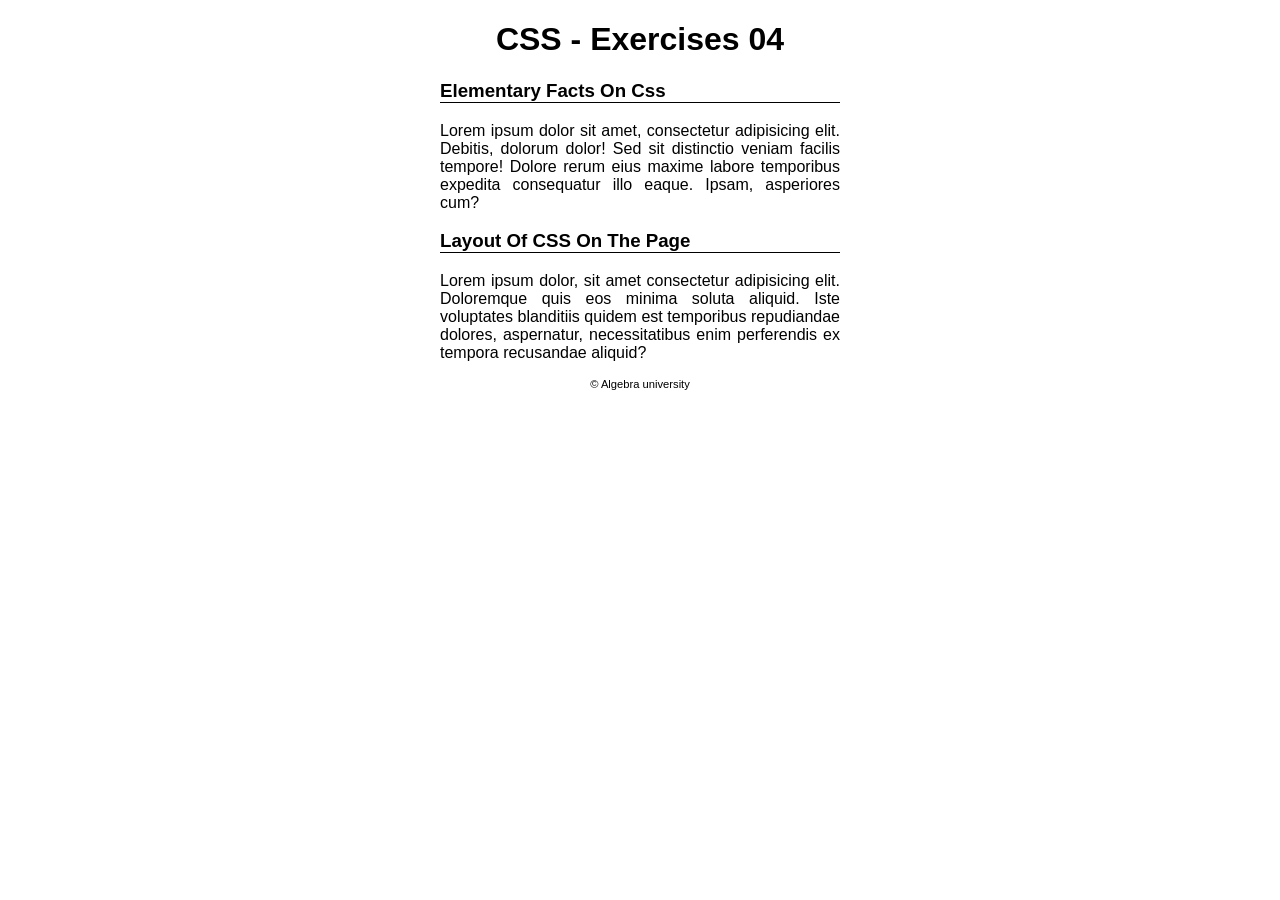
<file: task01/index.html>
<!doctype html>
<html lang="en">
  <head>
    <meta charset="UTF-8" />
    <meta name="viewport" content="width=device-width, initial-scale=1.0" />
    <title>Task 01</title>
    <link href="./css/main.css" rel="stylesheet" />
  </head>
  <body>
    <h1>CSS - Exercises 04</h1>
    <h3>Elementary facts on css</h3>
    <p>
      Lorem ipsum dolor sit amet, consectetur adipisicing elit. Debitis, dolorum
      dolor! Sed sit distinctio veniam facilis tempore! Dolore rerum eius maxime
      labore temporibus expedita consequatur illo eaque. Ipsam, asperiores cum?
    </p>
    <h3>Layout Of CSS On The Page</h3>
    <p>
      Lorem ipsum dolor, sit amet consectetur adipisicing elit. Doloremque quis
      eos minima soluta aliquid. Iste voluptates blanditiis quidem est
      temporibus repudiandae dolores, aspernatur, necessitatibus enim
      perferendis ex tempora recusandae aliquid?
    </p>
    <footer><p>© Algebra university</p></footer>
  </body>
</html>
</file>
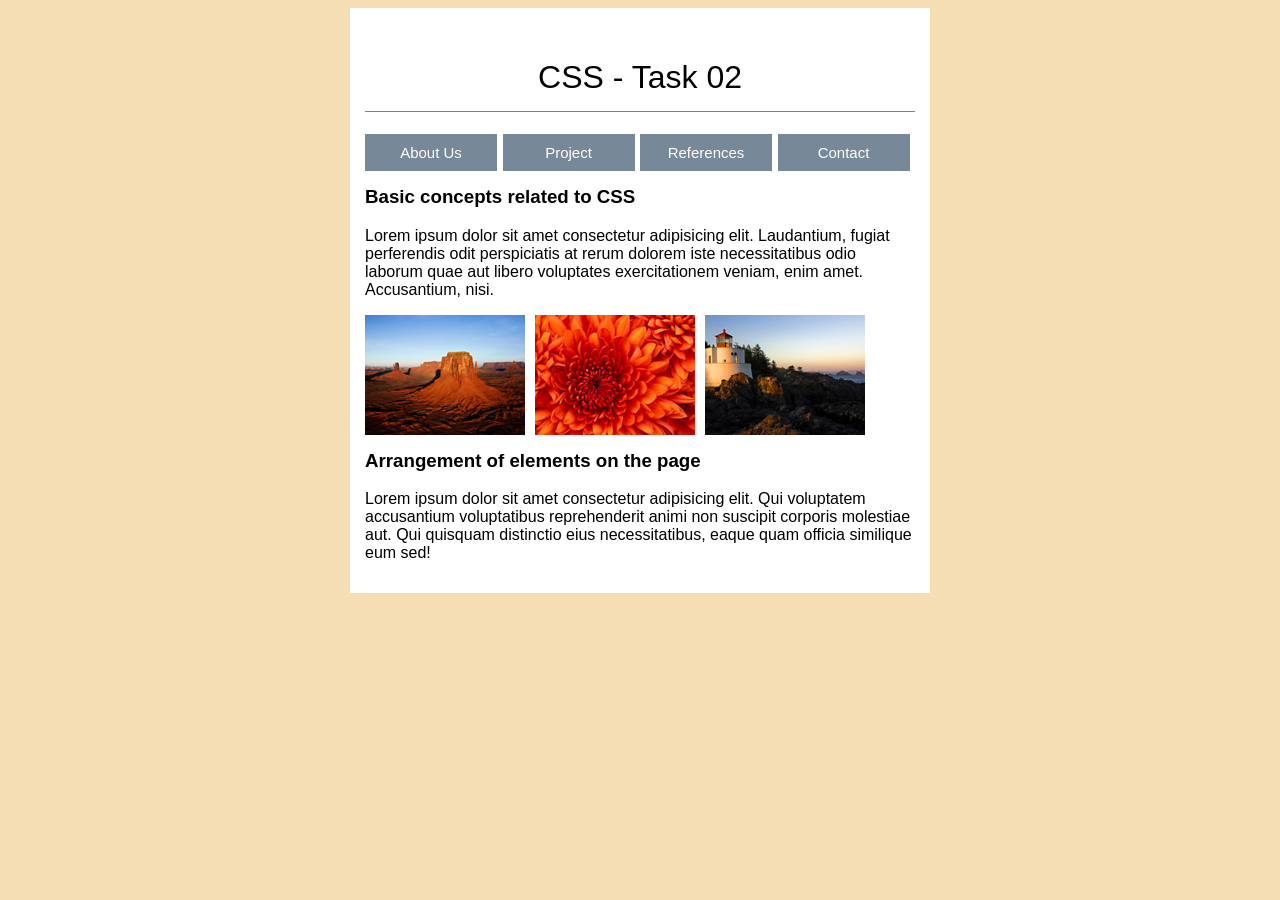
<file: task02/index.html>
<!doctype html>
<html lang="en">
  <head>
    <meta charset="UTF-8" />
    <meta name="viewport" content="width=device-width, initial-scale=1.0" />
    <title>Task 02</title>
    <link rel="stylesheet" href="./css/main.css" />
  </head>
  <body>
    <main>
      <h1>CSS - Task 02</h1>

      <nav>
        <a href="#">About Us</a>
        <a href="#">Project</a>
        <a href="#">References</a>
        <a href="#">Contact</a>
      </nav>

      <h3>Basic concepts related to CSS</h3>
      <p>
        Lorem ipsum dolor sit amet consectetur adipisicing elit. Laudantium,
        fugiat perferendis odit perspiciatis at rerum dolorem iste
        necessitatibus odio laborum quae aut libero voluptates exercitationem
        veniam, enim amet. Accusantium, nisi.
      </p>
      <div class="image-container">
        <img src="./assets/desert.jpg" alt="some alt text" />
        <img src="./assets/flower.jpg" alt="some alt text" />
        <img src="./assets/lighthouse.jpg" alt="some alt text" />
      </div>

      <h3>Arrangement of elements on the page</h3>
      <p>
        Lorem ipsum dolor sit amet consectetur adipisicing elit. Qui voluptatem
        accusantium voluptatibus reprehenderit animi non suscipit corporis
        molestiae aut. Qui quisquam distinctio eius necessitatibus, eaque quam
        officia similique eum sed!
      </p>
    </main>
  </body>
</html>
</file>
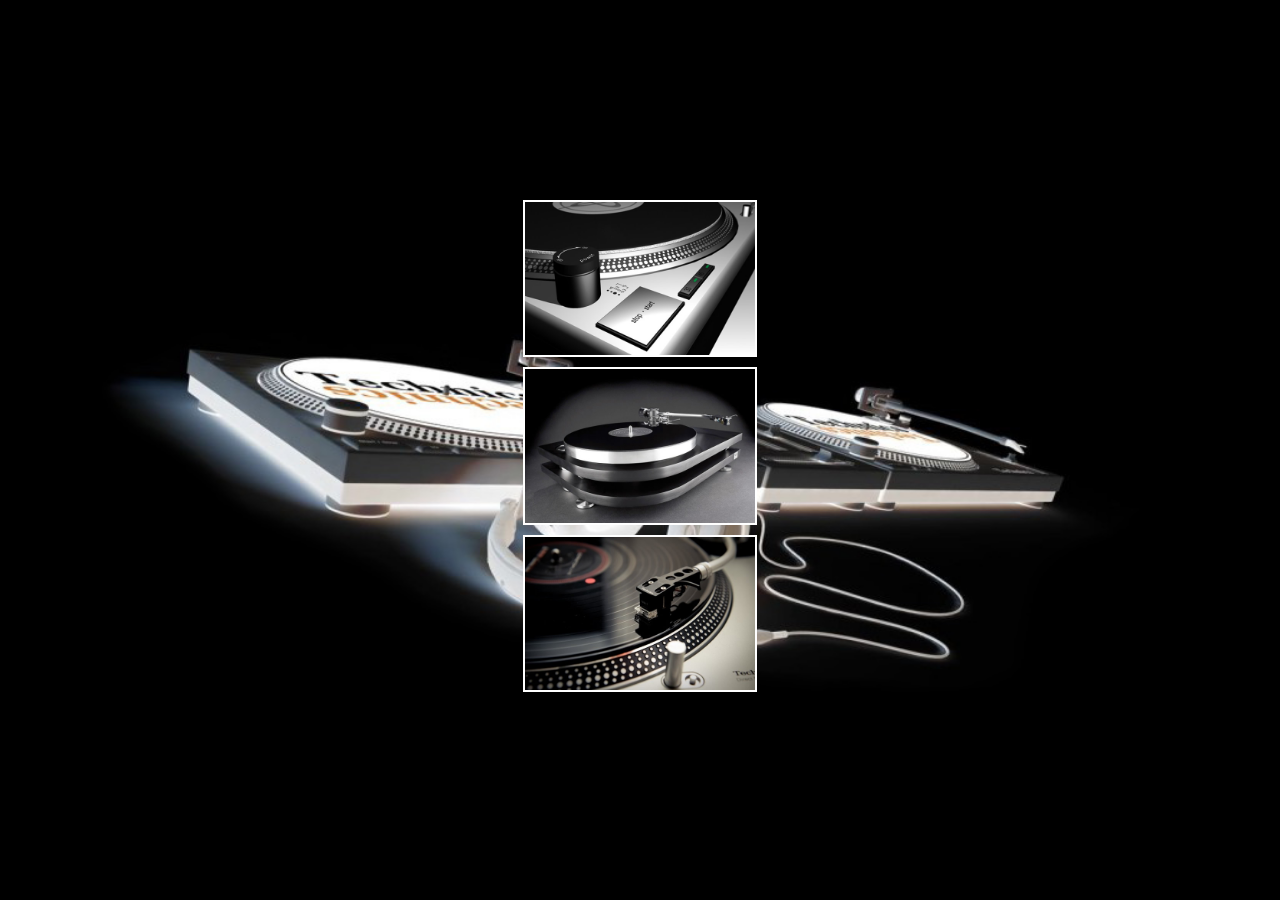
<file: task03/index.html>
<!doctype html>
<html lang="en">
  <head>
    <meta charset="UTF-8" />
    <meta name="viewport" content="width=device-width, initial-scale=1.0" />
    <title>Task 03</title>
    <link href="css/main.css" rel="stylesheet" />
  </head>
  <body>
    <div><!-- space --></div>
    <div class="image-stack">
      <img src="./assets/g1.jpg" />
      <img src="./assets/g2.jpg" />
      <img src="./assets/g3.jpg" />
    </div>
    <div><!-- space --></div>
  </body>
</html>
</file>
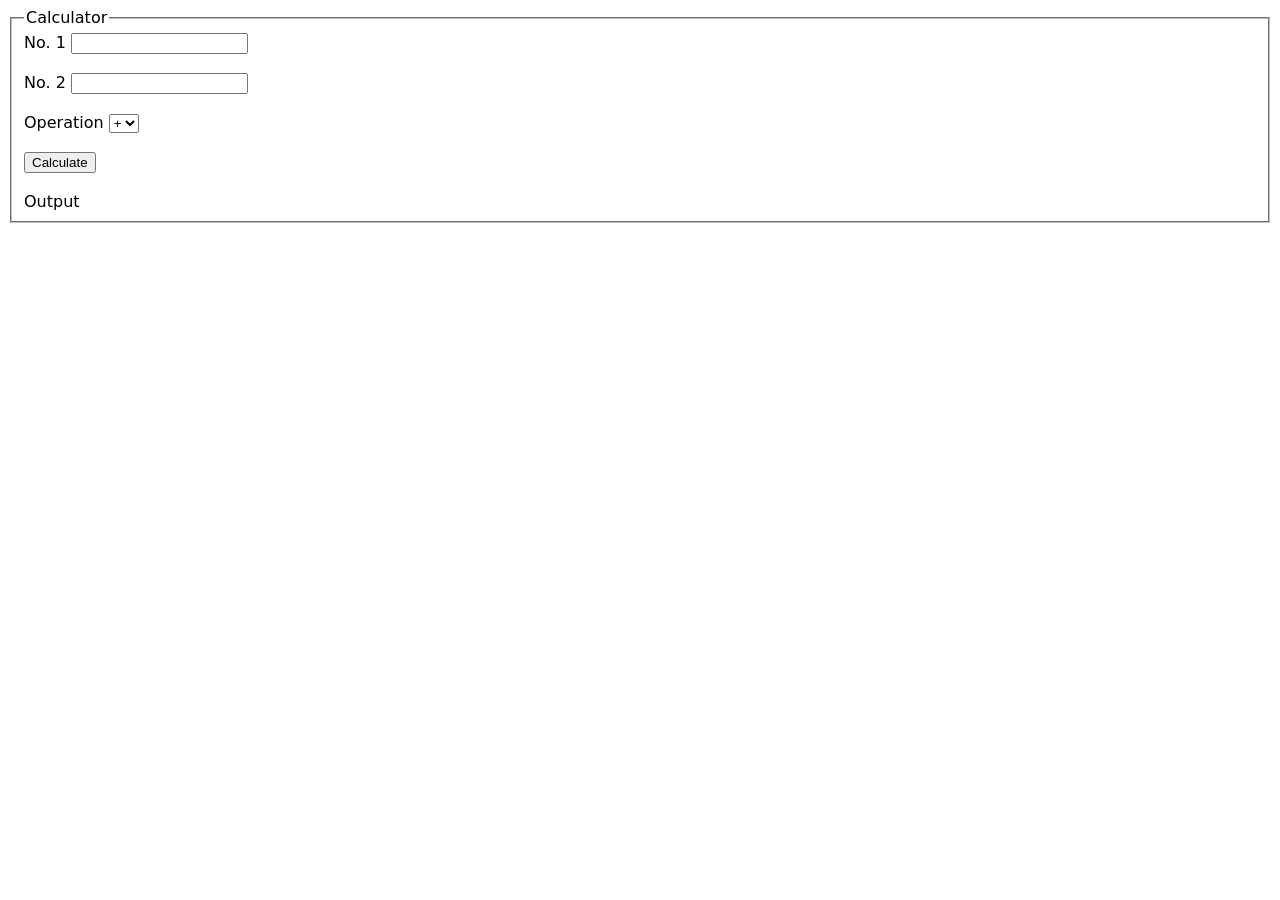
<file: task1/index.html>
<!doctype html>
<html lang="en">
  <head>
    <meta charset="UTF-8" />
    <meta name="viewport" content="width=device-width, initial-scale=1.0" />
    <title>Task 01</title>
    <style>
      body {
        font-family: system-ui;
      }
    </style>
  </head>
  <body>
    <form>
      <fieldset>
        <legend>Calculator</legend>
        <label for="first">No. 1</label>
        <input id="first" type="number" />
        <br /><br />
        <label for="second">No. 2</label>
        <input id="second" type="number" />
        <br /><br />
        <label for="operation">Operation</label>
        <select id="operation">
          <option value="+">+</option>
          <option value="-">-</option>
          <option value="*">*</option>
          <option value="/">/</option>
        </select>
        <br /><br />
        <button onclick="calc()">Calculate</button>
        <br /><br />
        <label>Output</label>
        <output id="output"></output>
      </fieldset>
    </form>
  </body>
  <script>
    function calc() {
      var first = document.getElementById("first");
      var second = document.getElementById("second");
    }
  </script>
</html>
</file>
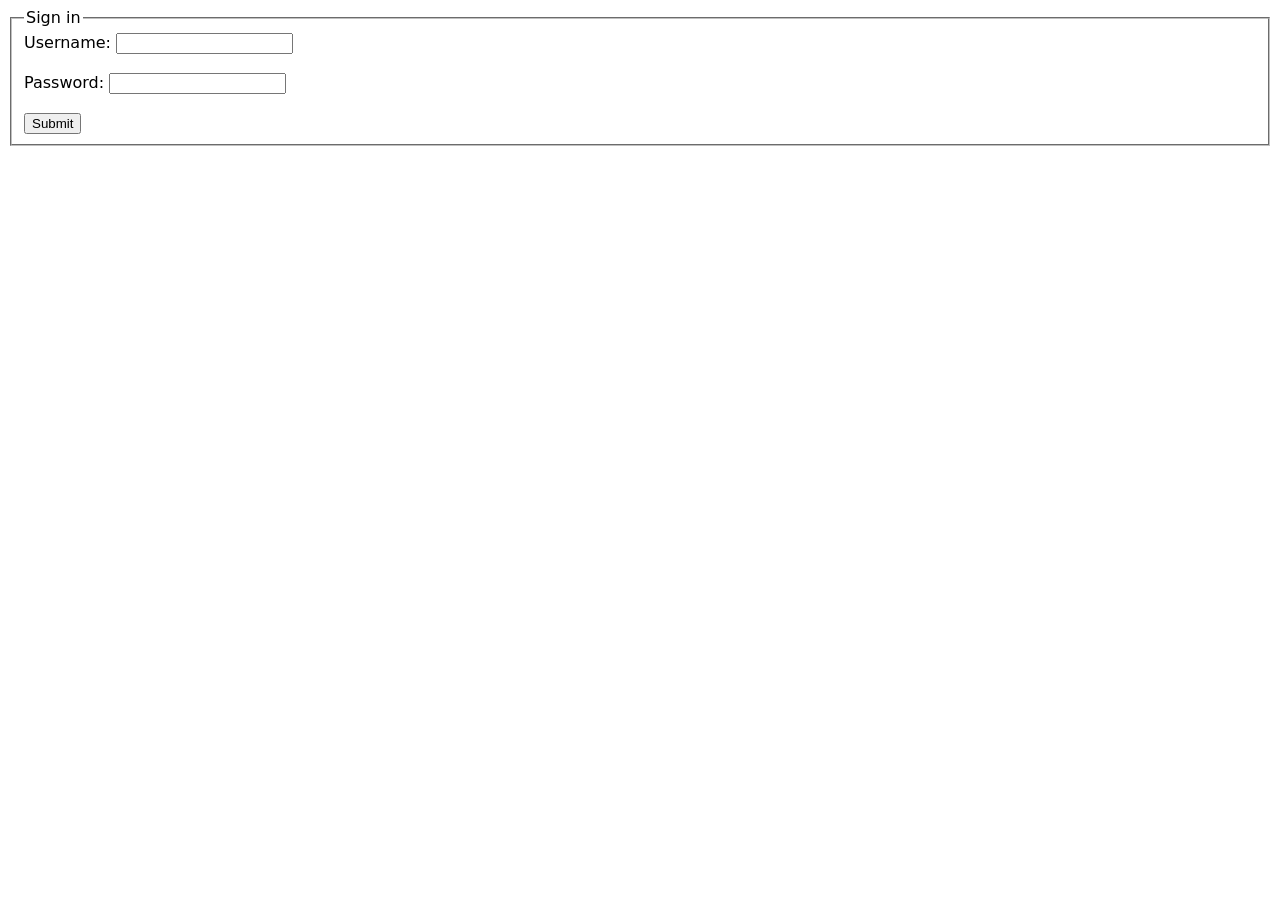
<file: task2/index.html>
<!doctype html>
<html lang="en">
  <head>
    <meta charset="UTF-8" />
    <meta name="viewport" content="width=device-width, initial-scale=1.0" />
    <title>Task 02</title>
    <style>
      body {
        font-family: system-ui;
      }
    </style>
  </head>
  <body>
    <form>
      <fieldset>
        <legend>Sign in</legend>
        <label for="username">Username: </label>
        <input id="username" type="text" />
        <br /><br />
        <label for="password">Password: </label>
        <input id="password" type="password" />
        <br /><br />
        <button onclick="calc()">Submit</button>
      </fieldset>
    </form>
  </body>
</html>
</file>
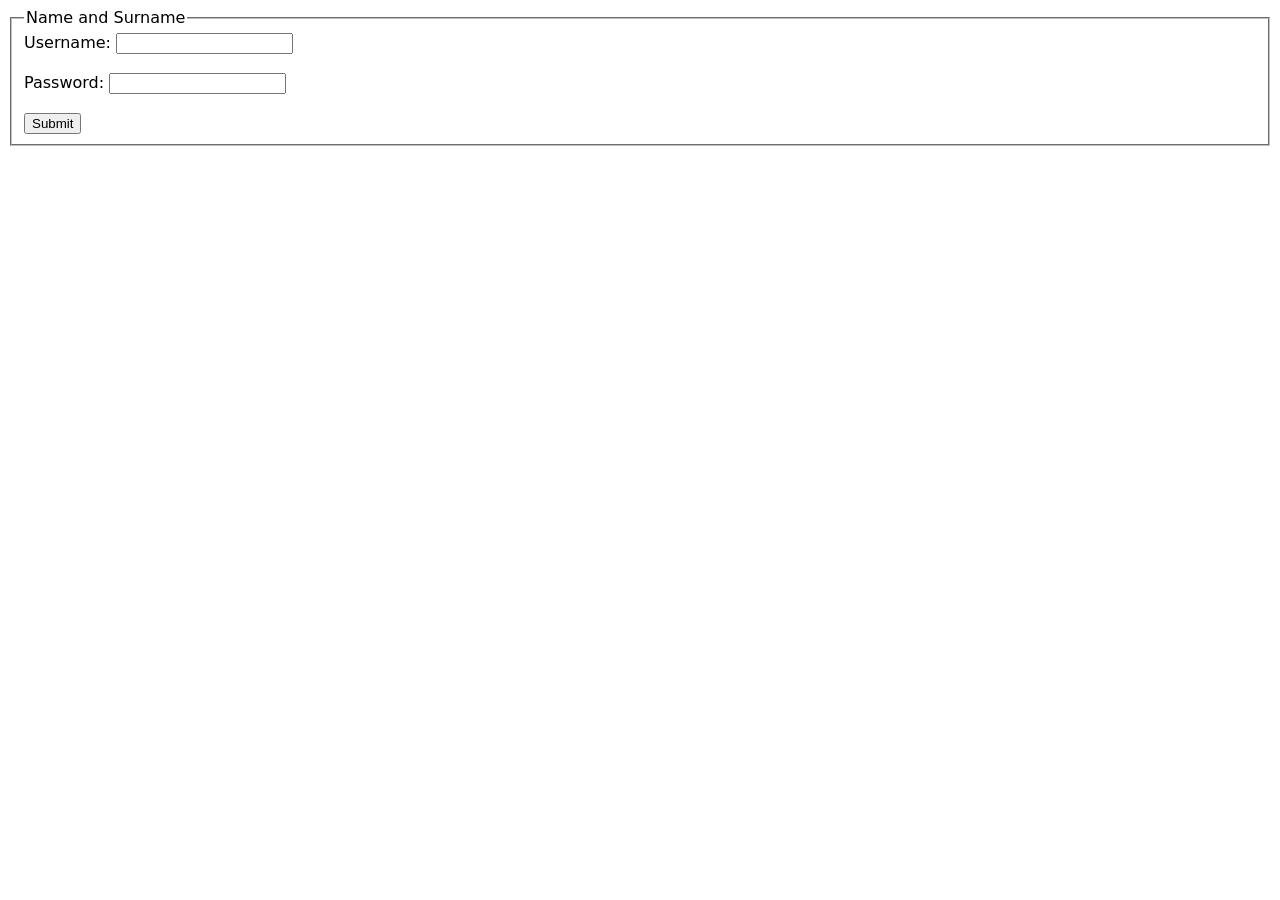
<file: task3/index.html>
<!doctype html>
<html lang="en">
  <head>
    <meta charset="UTF-8" />
    <meta name="viewport" content="width=device-width, initial-scale=1.0" />
    <title>Task 03</title>
    <style>
      body {
        font-family: system-ui;
      }
    </style>
  </head>
  <body>
    <form>
      <fieldset>
        <legend>Name and Surname</legend>
        <label for="username">Username: </label>
        <input id="username" type="text" />
        <br /><br />
        <label for="password">Password: </label>
        <input id="password" type="password" />
        <br /><br />
        <button onclick="calc()">Submit</button>
      </fieldset>
    </form>
  </body>
</html>
</file>
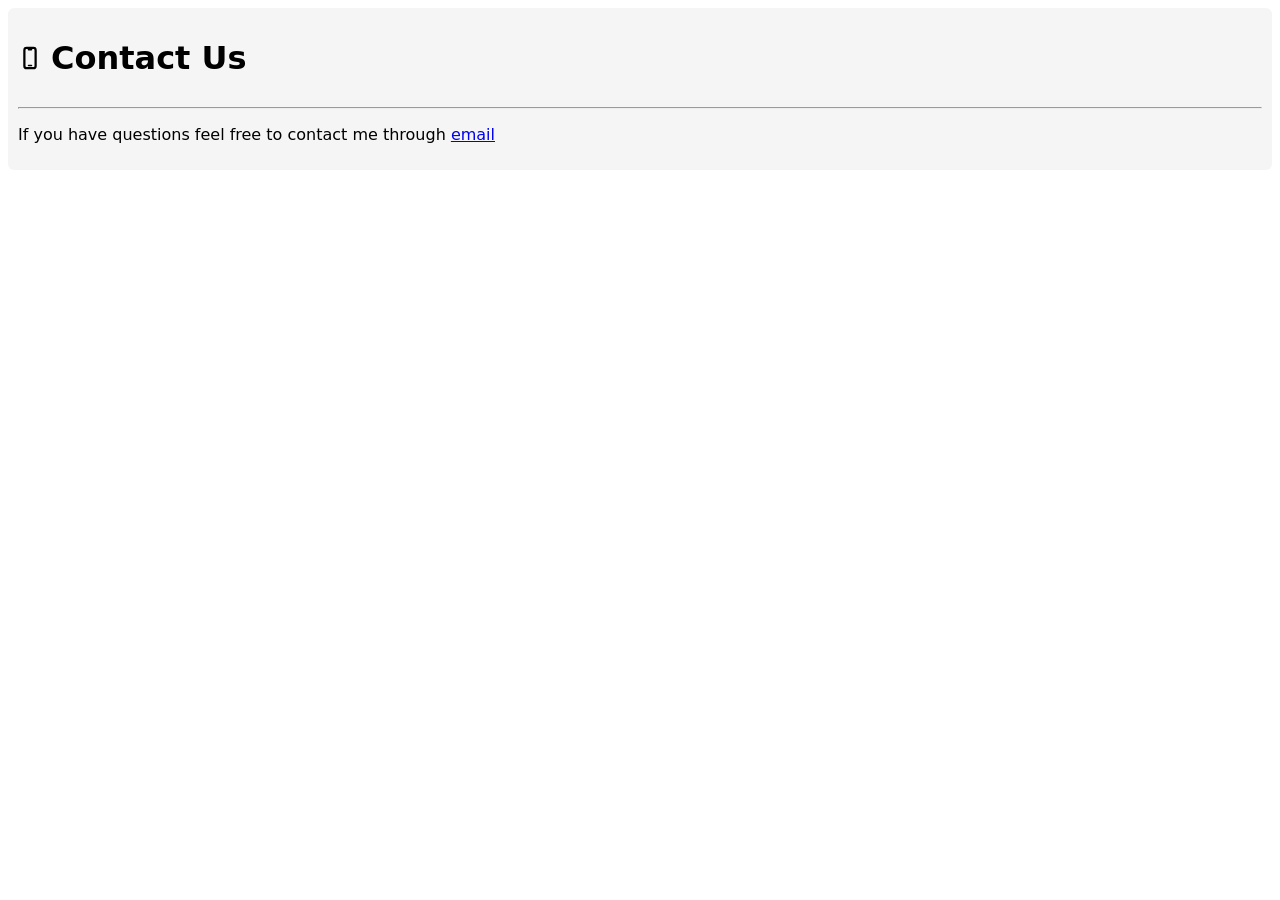
<file: task4/index.html>
<!doctype html>
<html lang="en">
  <head>
    <meta charset="UTF-8" />
    <meta name="viewport" content="width=device-width, initial-scale=1.0" />
    <title>Task 04</title>
    <style>
      body {
        font-family: system-ui;
      }

      .card {
        border-radius: 6px;
        background-color: whitesmoke;
        padding: 10px;
      }

      .card-header {
        display: flex;
        align-items: center;
        gap: 9px;
      }
    </style>
  </head>
  <body>
    <div class="card">
      <div class="card-header">
        <svg
          xmlns="http://www.w3.org/2000/svg"
          viewBox="0 0 24 24"
          fill="currentColor"
          class="size-6"
          width="24"
          height="24"
        >
          <path d="M10.5 18.75a.75.75 0 0 0 0 1.5h3a.75.75 0 0 0 0-1.5h-3Z" />
          <path
            fill-rule="evenodd"
            d="M8.625.75A3.375 3.375 0 0 0 5.25 4.125v15.75a3.375 3.375 0 0 0 3.375 3.375h6.75a3.375 3.375 0 0 0 3.375-3.375V4.125A3.375 3.375 0 0 0 15.375.75h-6.75ZM7.5 4.125C7.5 3.504 8.004 3 8.625 3H9.75v.375c0 .621.504 1.125 1.125 1.125h2.25c.621 0 1.125-.504 1.125-1.125V3h1.125c.621 0 1.125.504 1.125 1.125v15.75c0 .621-.504 1.125-1.125 1.125h-6.75A1.125 1.125 0 0 1 7.5 19.875V4.125Z"
            clip-rule="evenodd"
          />
        </svg>
        <h1>Contact Us</h1>
      </div>
      <hr />
      <p>
        If you have questions feel free to contact me through
        <a href="mailto:canders@algebra.hr">email</a>
      </p>
    </div>
  </body>
</html>
</file>
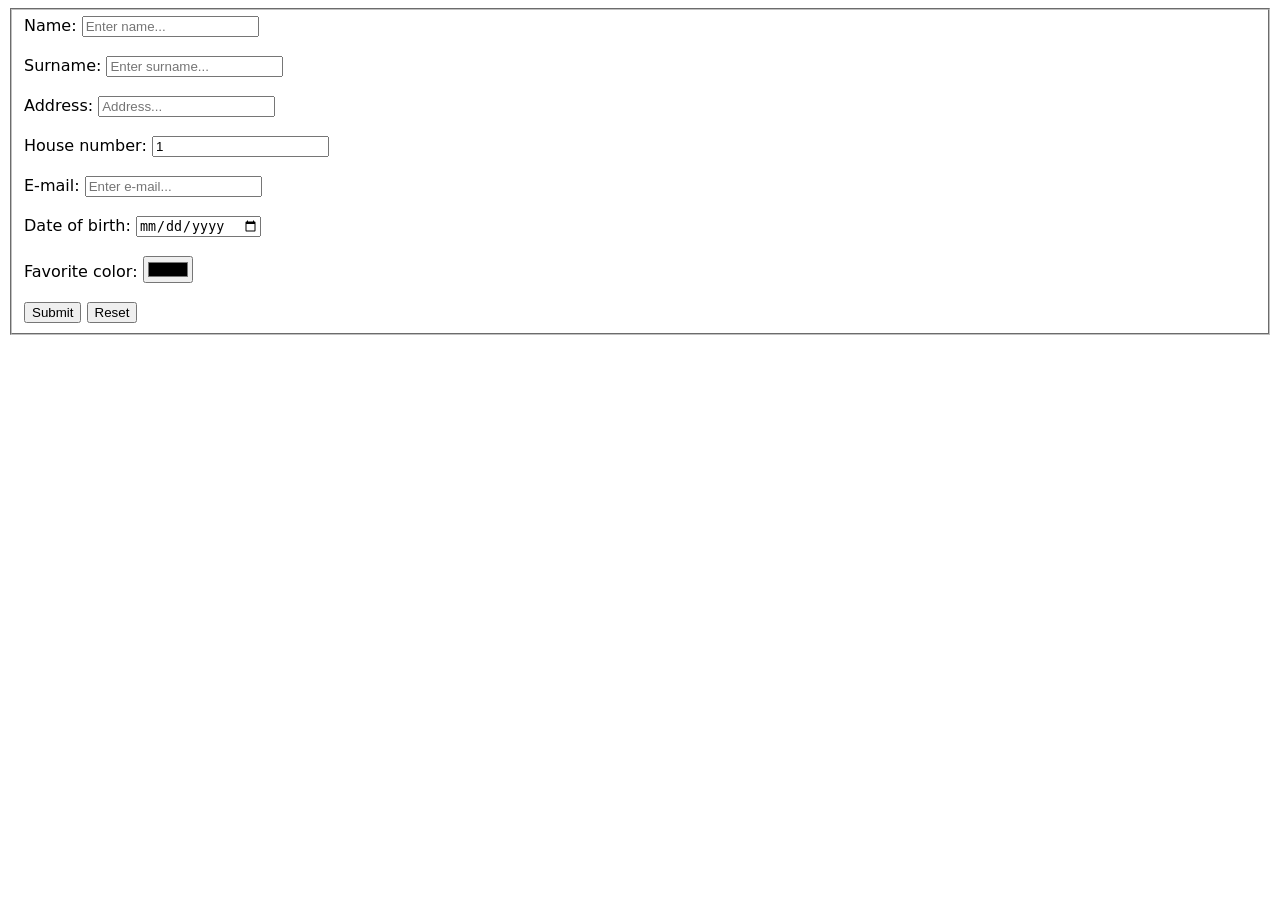
<file: task5/index.html>
<!doctype html>
<html lang="en">
  <head>
    <meta charset="UTF-8" />
    <meta name="viewport" content="width=device-width, initial-scale=1.0" />
    <title>Task 05</title>
    <style>
      body {
        font-family: system-ui;
      }
    </style>
  </head>
  <body>
    <form>
      <fieldset>
        <label for="name">Name: </label>
        <input id="name" placeholder="Enter name..." type="text" />
        <br /><br />
        <label for="surname">Surname: </label>
        <input id="surname" placeholder="Enter surname..." type="text" />
        <br /><br />
        <label for="address">Address: </label>
        <input id="address" placeholder="Address..." type="text" />
        <br /><br />
        <label for="hNumber">House number: </label>
        <input id="hNumber" value="1" type="number" />
        <br /><br />
        <label for="email">E-mail: </label>
        <input id="email" placeholder="Enter e-mail..." type="email" />
        <br /><br />
        <label for="dob">Date of birth: </label>
        <input id="dob" type="date" />
        <br /><br />
        <label for="color">Favorite color: </label>
        <input id="color" type="color" />
        <br /><br />
        <input type="submit" />
        <input type="reset" />
      </fieldset>
    </form>
  </body>
</html>
</file>
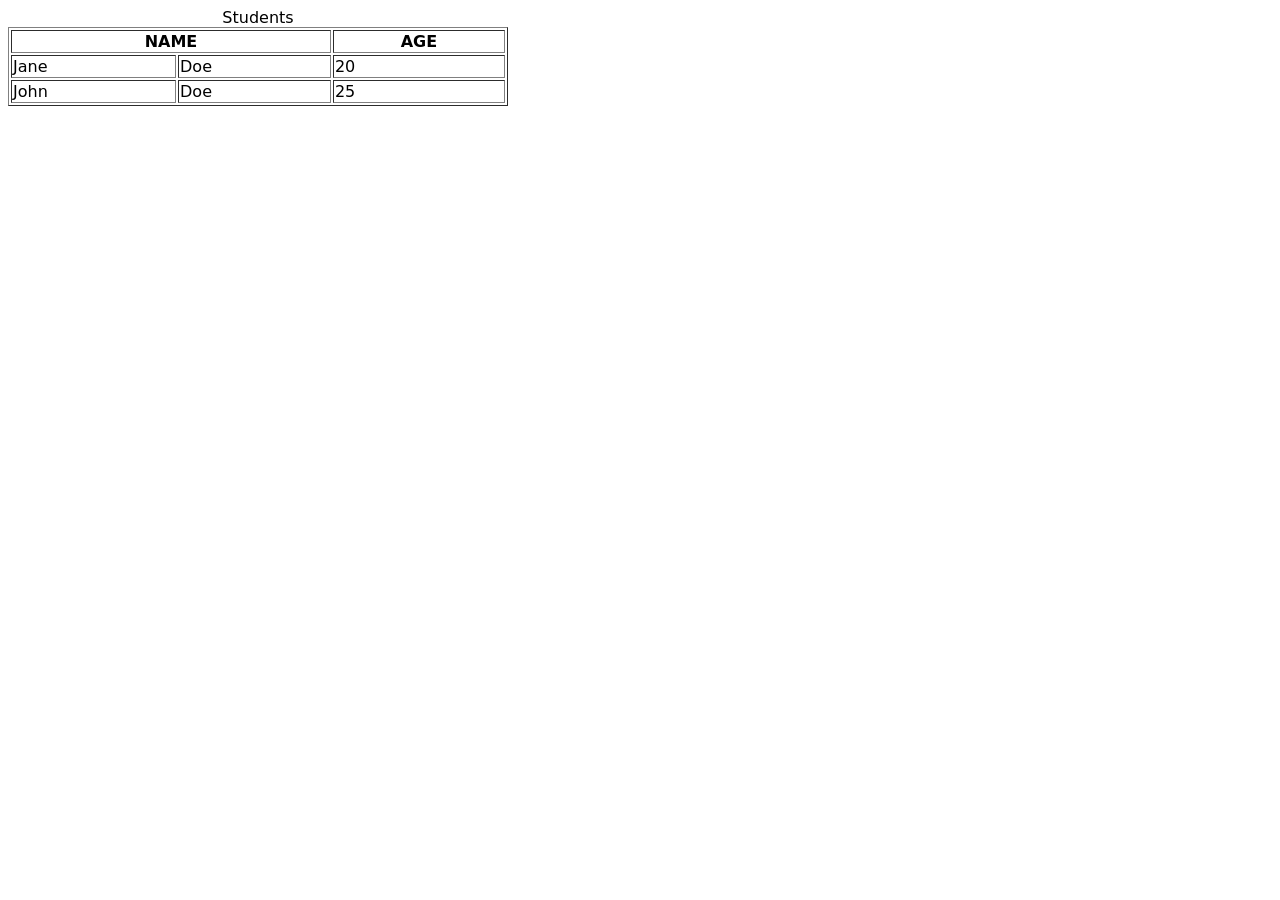
<file: task6/index.html>
<!doctype html>
<html lang="en">
  <head>
    <meta charset="UTF-8" />
    <meta name="viewport" content="width=device-width, initial-scale=1.0" />
    <title>Task 06</title>
    <style>
      body {
        font-family: system-ui;
      }
    </style>
  </head>
  <body>
    <table border="1px" width="500px">
      <caption>
        Students
      </caption>
      <tr>
        <th colspan="2">NAME</th>
        <th>AGE</th>
      </tr>
      <tr>
        <td>Jane</td>
        <td>Doe</td>
        <td>20</td>
      </tr>
      <tr>
        <td>John</td>
        <td>Doe</td>
        <td>25</td>
      </tr>
    </table>
  </body>
</html>
</file>
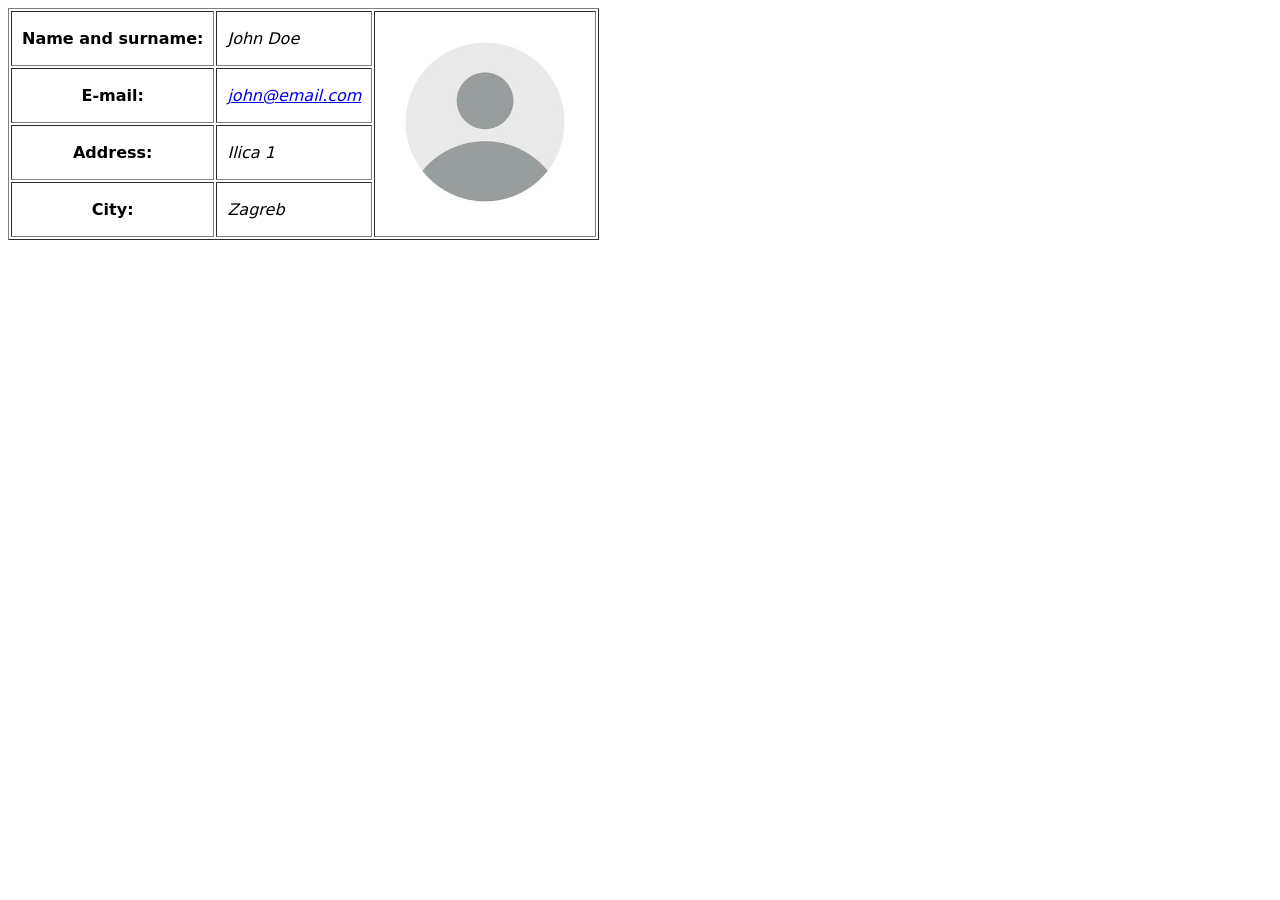
<file: task7/index.html>
<!doctype html>
<html lang="en">
  <head>
    <meta charset="UTF-8" />
    <meta name="viewport" content="width=device-width, initial-scale=1.0" />
    <title>Task 07</title>
    <style>
      body {
        font-family: system-ui;
      }
    </style>
  </head>
  <body>
    <table border="1px" cellpadding="10px">
      <tr>
        <th>Name and surname:</th>
        <td><i>John Doe</i></td>
        <td rowspan="4"><img src="../assets/profile.jpg" width="200px" /></td>
      </tr>
      <tr>
        <th>E-mail:</th>
        <td>
          <i><a href="mailto:john@email.com">john@email.com</a></i>
        </td>
      </tr>
      <tr>
        <th>Address:</th>
        <td><i>Ilica 1</i></td>
      </tr>
      <tr>
        <th>City:</th>
        <td><i>Zagreb</i></td>
      </tr>
    </table>
  </body>
</html>
</file>
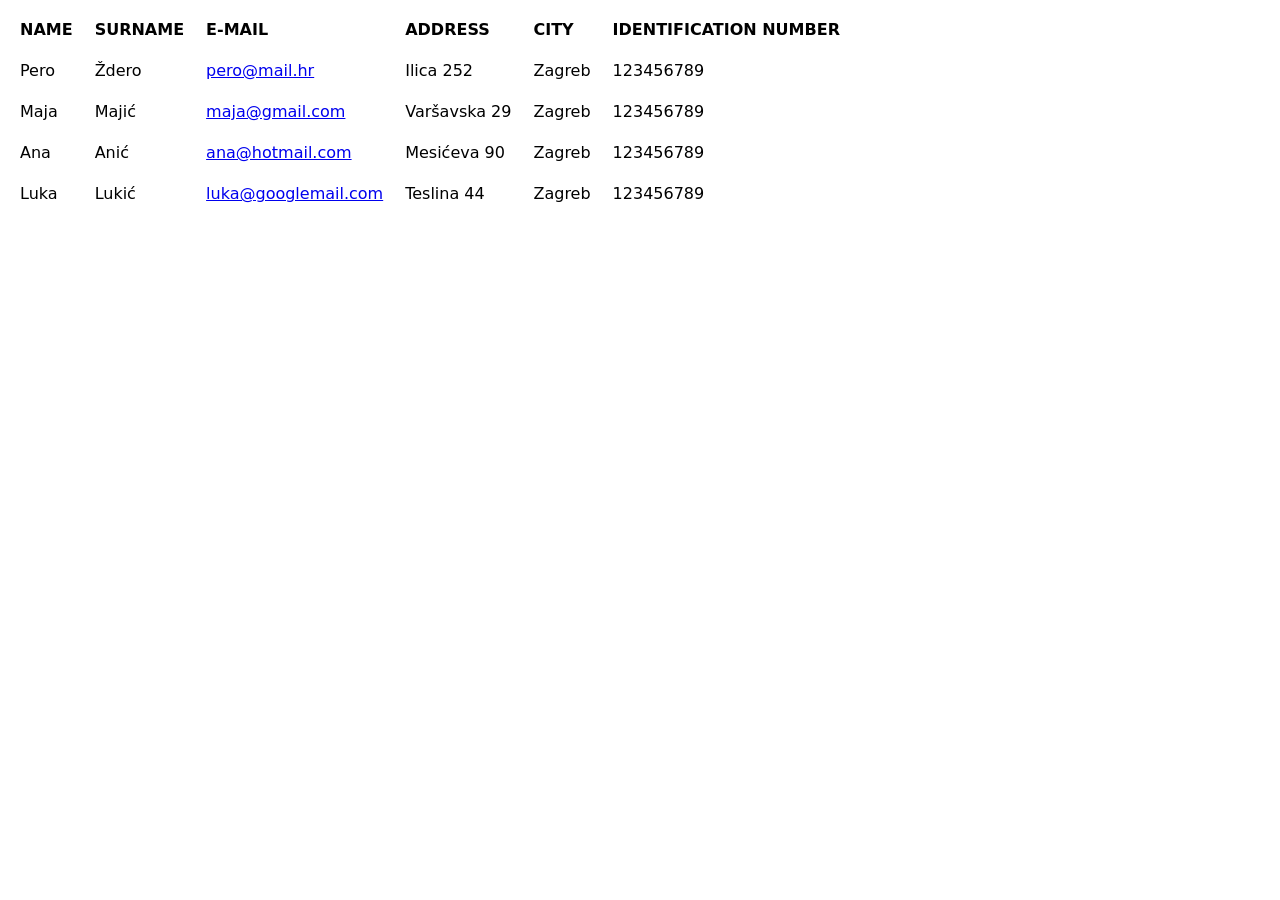
<file: task8/index.html>
<!doctype html>
<html lang="en">
  <head>
    <meta charset="UTF-8" />
    <meta name="viewport" content="width=device-width, initial-scale=1.0" />
    <title>Task 08</title>
    <style>
      body {
        font-family: system-ui;
      }

      table {
        text-align: left;
      }
    </style>
  </head>
  <body>
    <table cellpadding="10px">
      <tr>
        <th>NAME</th>
        <th>SURNAME</th>
        <th>E-MAIL</th>
        <th>ADDRESS</th>
        <th>CITY</th>
        <th>IDENTIFICATION NUMBER</th>
      </tr>
      <tr>
        <td>Pero</td>
        <td>Ždero</td>
        <td><a href="mailto:pero@mail.hr">pero@mail.hr</a></td>
        <td>Ilica 252</td>
        <td>Zagreb</td>
        <td>123456789</td>
      </tr>
      <tr>
        <td>Maja</td>
        <td>Majić</td>
        <td><a href="mailto:maja@gmail.com">maja@gmail.com</a></td>
        <td>Varšavska 29</td>
        <td>Zagreb</td>
        <td>123456789</td>
      </tr>
      <tr>
        <td>Ana</td>
        <td>Anić</td>
        <td><a href="mailto:ana@hotmail.com">ana@hotmail.com</a></td>
        <td>Mesićeva 90</td>
        <td>Zagreb</td>
        <td>123456789</td>
      </tr>
      <tr>
        <td>Luka</td>
        <td>Lukić</td>
        <td><a href="mailto:luka@googlemail.com">luka@googlemail.com</a></td>
        <td>Teslina 44</td>
        <td>Zagreb</td>
        <td>123456789</td>
      </tr>
    </table>
  </body>
</html>
</file>
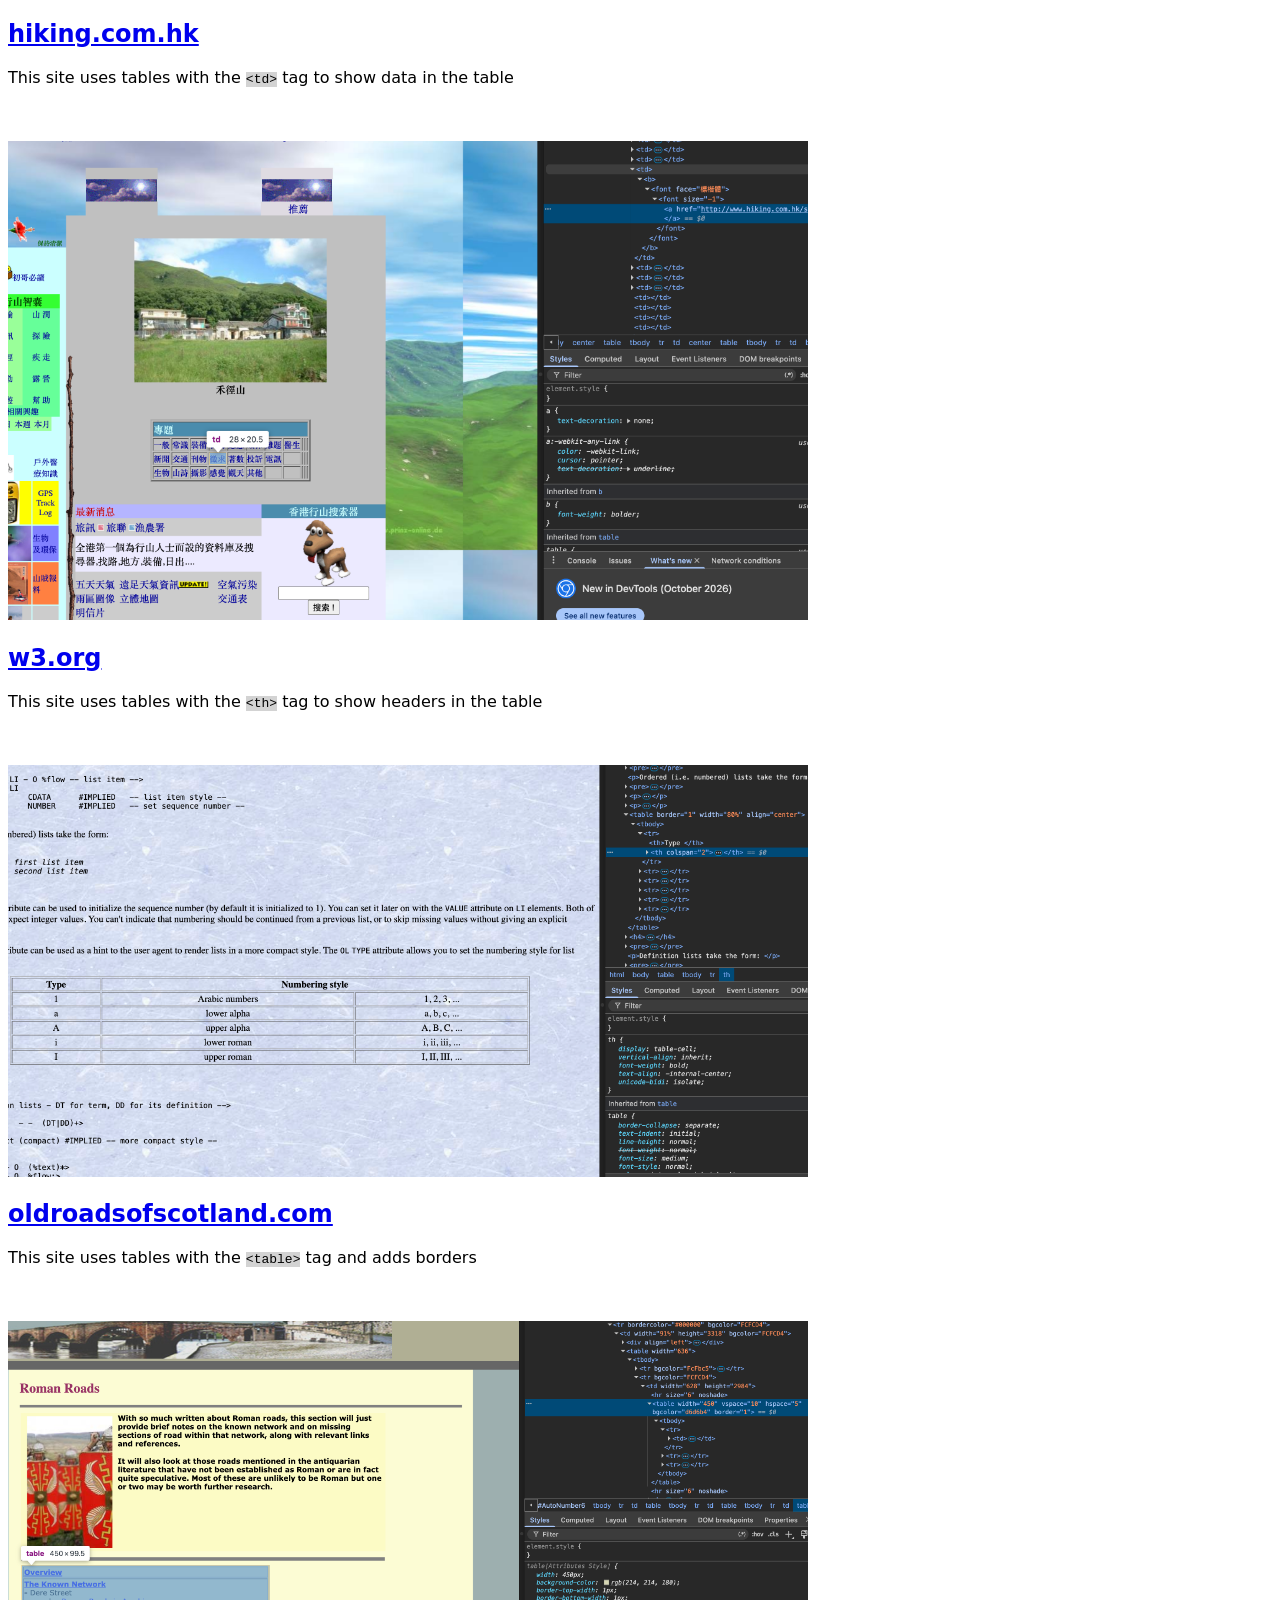
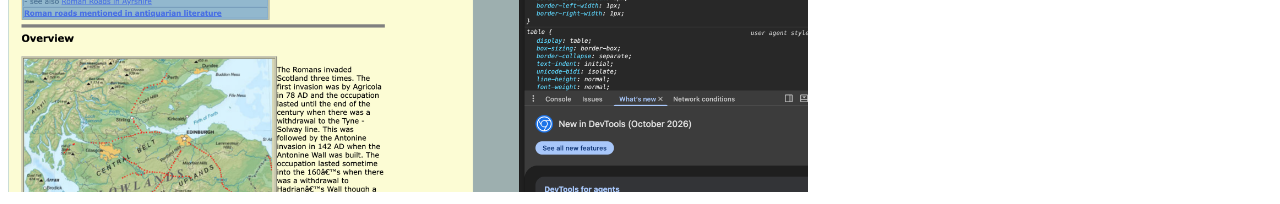
<file: task9/index.html>
<!doctype html>
<html lang="en">
  <head>
    <meta charset="UTF-8" />
    <meta name="viewport" content="width=device-width, initial-scale=1.0" />
    <title>Task 09</title>
    <style>
      body {
        font-family: system-ui;
      }

      code {
        background-color: lightgray;
      }

      code:before {
        content: "<";
      }

      code:after {
        content: ">";
      }
    </style>
  </head>
  <body>
    <h2><a href="http://www.hiking.com.hk/">hiking.com.hk</a></h2>
    <p>
      This site uses tables with the <code>td</code> tag to show data in the
      table
    </p>
    <br />
    <br />
    <img src="../assets/hiking.png" width="800px" />

    <h2>
      <a href="https://www.w3.org/TR/2018/SPSD-html32-20180315/">w3.org</a>
    </h2>
    <p>
      This site uses tables with the <code>th</code> tag to show headers in the
      table
    </p>
    <br />
    <br />
    <img src="../assets/w3.png" width="800px" />

    <h2>
      <a href="https://oldroadsofscotland.com/roman_roads.htm"
        >oldroadsofscotland.com</a
      >
    </h2>
    <p>
      This site uses tables with the <code>table</code> tag and adds borders
    </p>
    <br />
    <br />
    <img src="../assets/roads.png" width="800px" />
  </body>
</html>
</file>
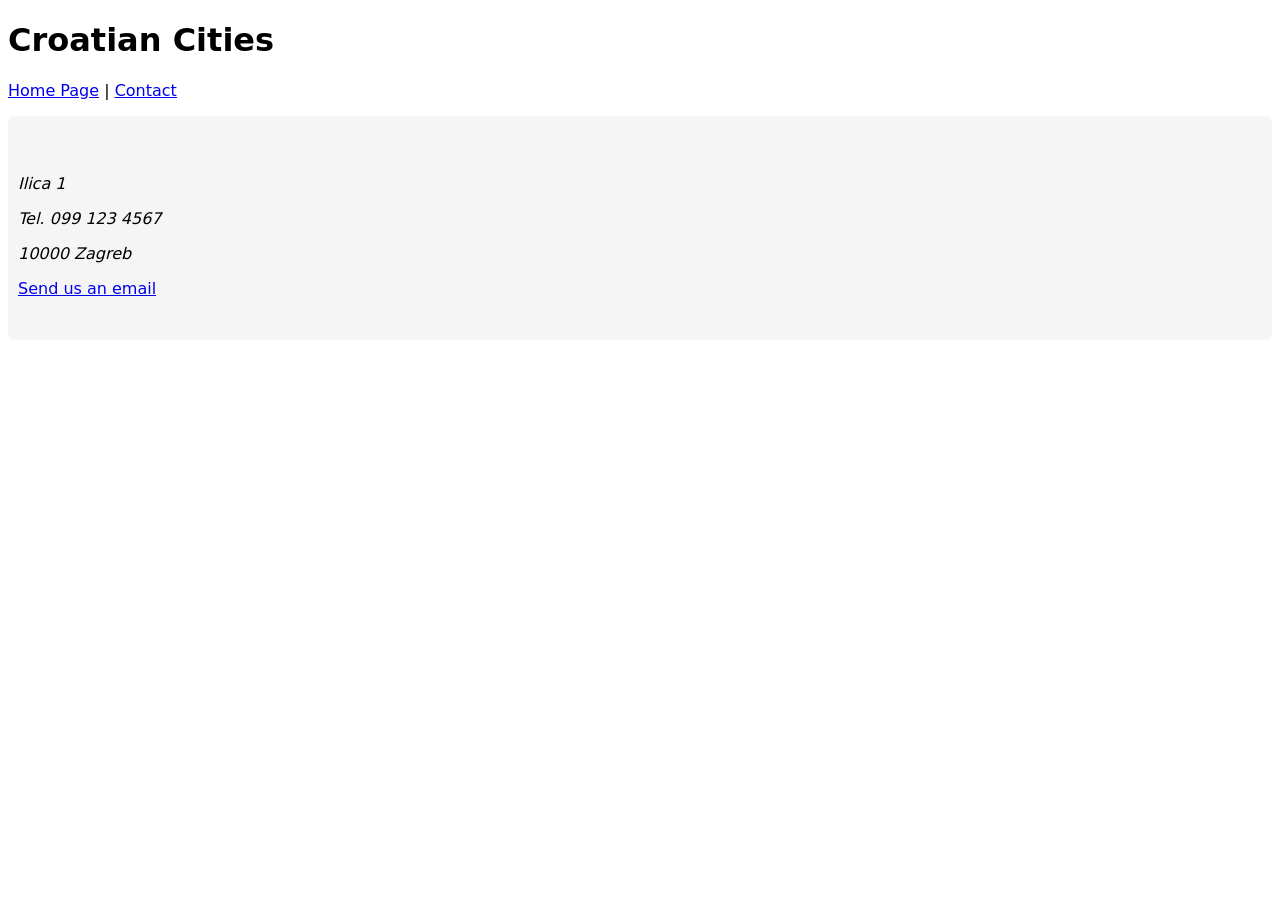
<file: task5/contact.html>
<!doctype html>
<html lang="en">
  <head>
    <meta charset="UTF-8" />
    <meta name="viewport" content="width=device-width, initial-scale=1.0" />
    <title>Contact Us</title>
    <style>
      body {
        font-family: system-ui;
      }

      .card {
        border-radius: 6px;
        background-color: whitesmoke;
        padding: 10px;
        display: flex;
        gap: 20px;
        align-items: center;
      }
    </style>
  </head>
  <body>
    <h1>Croatian Cities</h1>
    <p>
      <a href="../task5/index.html">Home Page</a>
      |
      <a href="../task5/contact.html">Contact</a>
    </p>
    <div class="card">
      <div>
        <address>
          <p>Ilica 1</p>
          <p>Tel. 099 123 4567</p>
          <p>10000 Zagreb</p>
        </address>
        <a href="mailto:example@example.com">Send us an email</a>
      </div>
      <div>
        <iframe
          src="https://www.google.com/maps/embed?pb=!1m18!1m12!1m3!1d3512.3650006797598!2d15.973536076956254!3d45.81277797108186!2m3!1f0!2f0!3f0!3m2!1i1024!2i768!4f13.1!3m3!1m2!1s0x4765d6fdb0ac7369%3A0x29b13a0cab2dc66e!2s1%20Ilica%20Street%2C%2010000%2C%20Donji%20Grad%2C%20Zagreb!5e1!3m2!1sen!2shr!4v1791202588086!5m2!1sen!2shr"
          width="300"
          height="200"
          style="border: 0"
          allowfullscreen=""
          loading="lazy"
          referrerpolicy="strict-origin-when-cross-origin"
        ></iframe>
      </div>
    </div>
  </body>
</html>
</file>
<file: task01/css/main.css>
body {
  font-family: "Segoe UI", Tahoma, Geneva, Verdana, sans-serif;
  width: 400px;
  margin: 0 auto;
}

h1,
h3 {
  text-transform: capitalize;
}

h1 {
  text-align: center;
}

h3 {
  border-bottom: 1px solid black;
}

p {
  text-align: justify;
}

footer {
  font-size: 70%;
}

footer p {
  text-align: center;
}
</file>
<file: task02/css/main.css>
body {
  font-family: "Segoe UI", Tahoma, Geneva, Verdana, sans-serif;
  background-color: wheat;
}

main {
  width: 550px;
  background-color: white;
  margin: 0 auto;
  padding: 15px;
}

a:hover {
  background-color: darkslategray;
}

h1 {
  text-align: center;
  font-weight: normal;
  border-bottom: 1px solid grey;
  padding: 15px;
}

h3 {
  margin-top: 15px;
}

nav {
  font-size: 0px;
}

nav a {
  display: inline-block;
  font-size: 15px;
  width: 24%;
  margin-right: 1%;

  background-color: lightslategray;
  color: white;

  text-decoration: none;
  text-align: center;

  padding: 10px 0;
}

.image-container {
  font-size: 0px;
}

.image-container img {
  width: calc((100%-20px) / 3);
  height: 120px;
  margin-right: 10px;
  object-fit: cover;
  display: inline-block;
}
</file>
<file: task03/css/main.css>
body {
  display: flex;
  flex-direction: row;
  align-items: center;
  background-image: url("../assets/dj.jpg");
  background-size: 100% 100%;
  background-repeat: no-repeat;
  background-color: black;
  width: 100%;
  margin: 0;
}

.image-stack {
  display: flex;
  flex-direction: column;
  margin: 200px auto;
  gap: 10px;
}

.image-stack img {
  width: 230px;
  border: 2px solid white;
}
</file>
